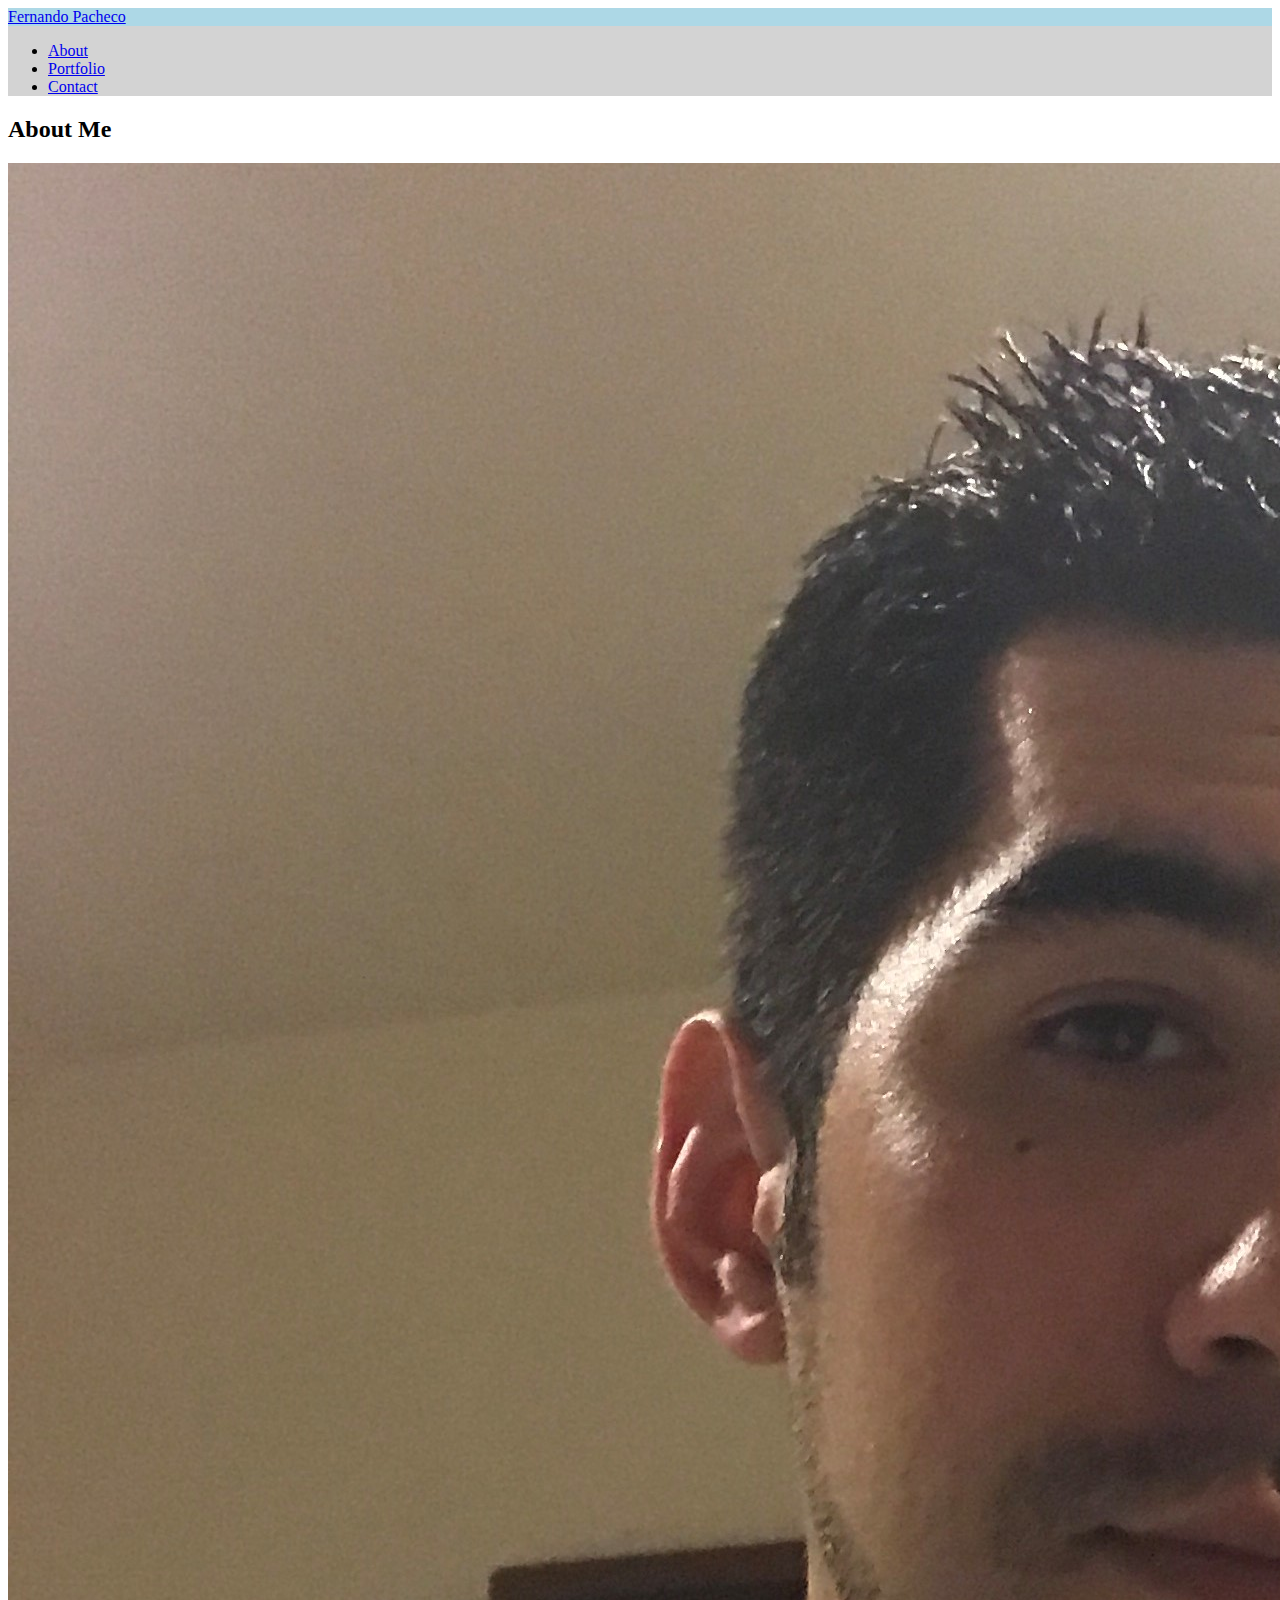
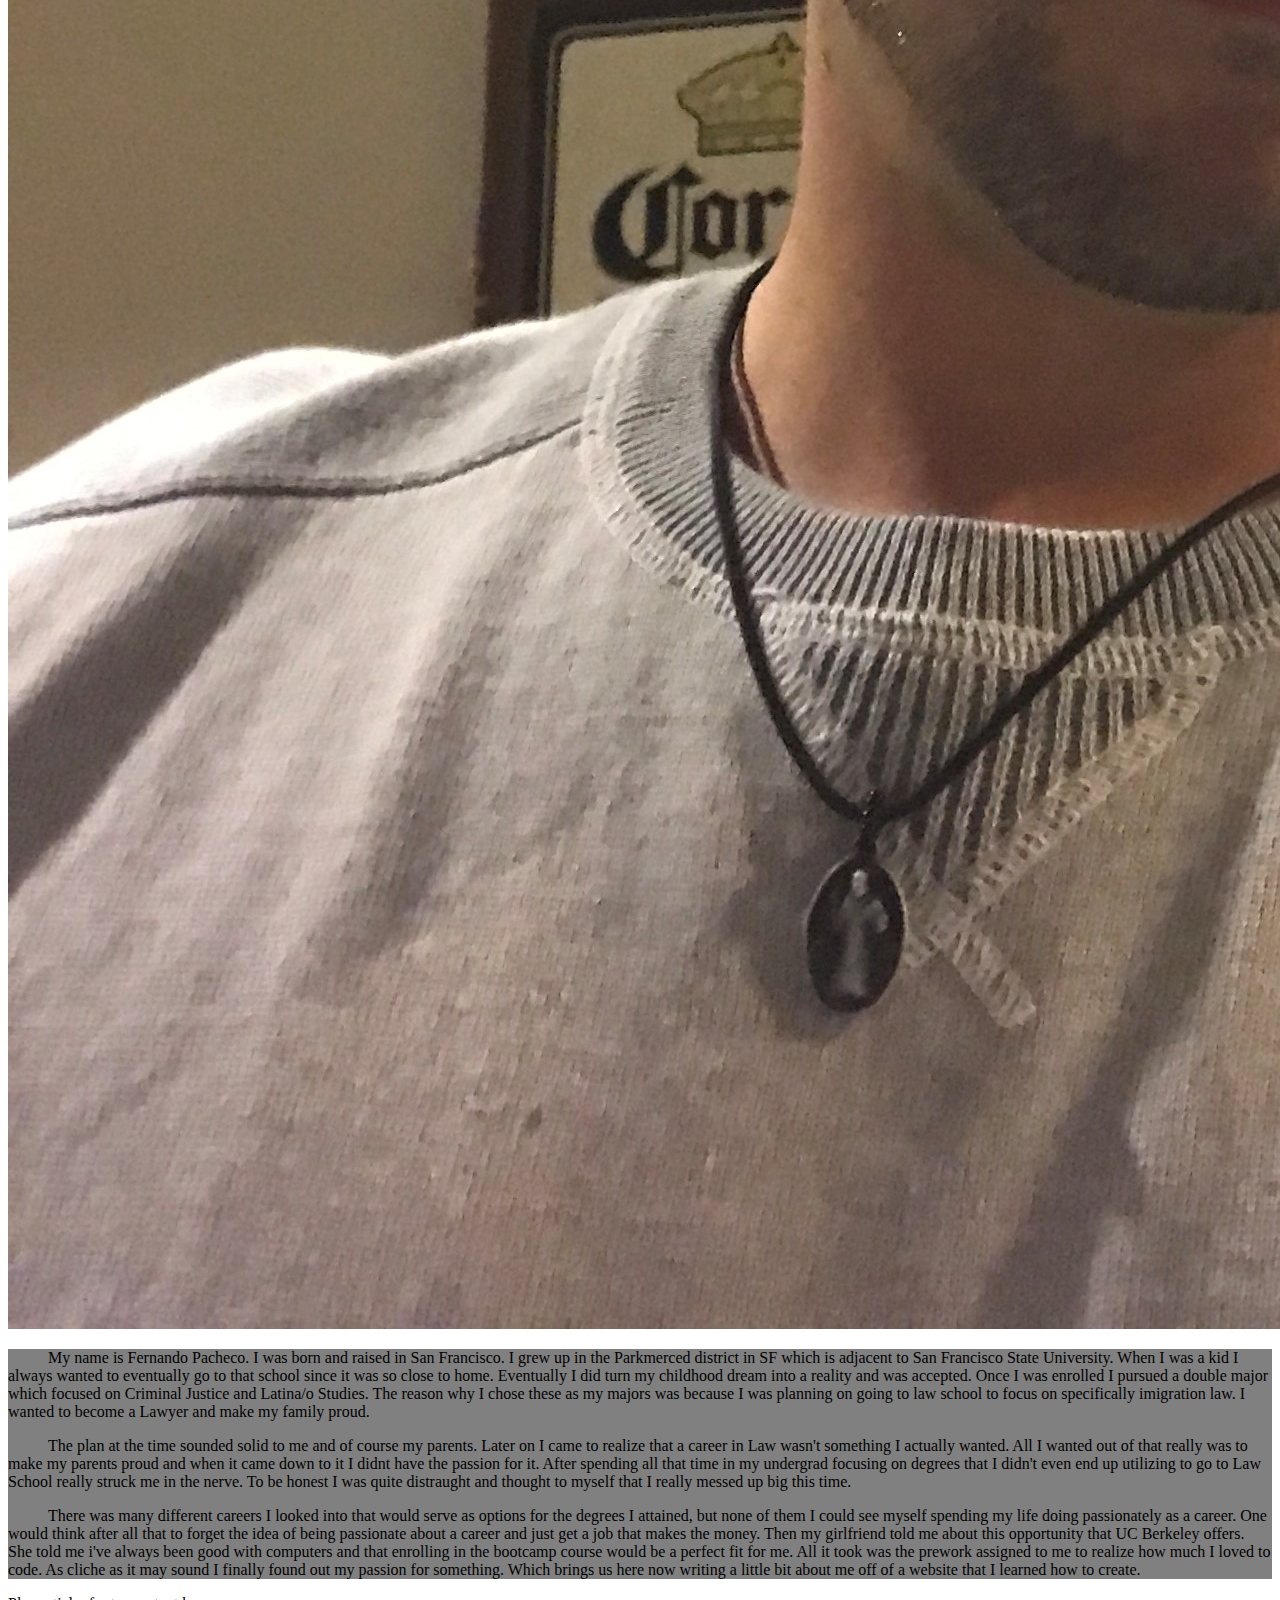
<file: index.html>
<!DOCTYPE html>
<html>

<head>
	<meta charset="UTF-8">
	<meta name="viewport" content="width=device-width, initial-scale=1.0">
	<meta http-equiv="X-UA-Compatible" content="ie=edge">
	<title>Portfolio-About_Me</title>
	<link rel="stylesheet" type="text/css" href="https://meyerweb.com/eric/tools/css/reset/reset.css">
	<link rel="stylesheet" href="https://stackpath.bootstrapcdn.com/bootstrap/4.1.3/css/bootstrap.min.css" integrity="sha384-MCw98/SFnGE8fJT3GXwEOngsV7Zt27NXFoaoApmYm81iuXoPkFOJwJ8ERdknLPMO"
	 crossorigin="anonymous">
	 <script src="https://code.jquery.com/jquery-3.3.1.slim.min.js" integrity="sha384-q8i/X+965DzO0rT7abK41JStQIAqVgRVzpbzo5smXKp4YfRvH+8abtTE1Pi6jizo"
	 crossorigin="anonymous"></script>
	<script src="https://cdnjs.cloudflare.com/ajax/libs/popper.js/1.14.3/umd/popper.min.js" integrity="sha384-ZMP7rVo3mIykV+2+9J3UJ46jBk0WLaUAdn689aCwoqbBJiSnjAK/l8WvCWPIPm49"
	 crossorigin="anonymous"></script>
	<script src="https://stackpath.bootstrapcdn.com/bootstrap/4.1.3/js/bootstrap.min.js" integrity="sha384-ChfqqxuZUCnJSK3+MXmPNIyE6ZbWh2IMqE241rYiqJxyMiZ6OW/JmZQ5stwEULTy"
	 crossorigin="anonymous"></script>

</head>

<body>
	<nav class="navbar navbar-default">
		<div class="container-fluid" style="background-color:lightgray">

			<div class="navbar-header" style="background-color:lightblue">
				<a href="#" class="navbar-brand">Fernando Pacheco</a>
			</div>
			<ul class="nav navbar-nav right">

				<li class="active"><a href="./index.html">About</a></button></li>
				<li><a href="./portfolio.html">Portfolio</a></button></li>
				<li><a href="./contact.html">Contact</a></button></li>
			</ul>
		</div>
	</nav>


	<div class="container-fluid">

		<h2><STRONG>About Me</STRONG></h2>

		<div class="row">

			<div class="col-md-4">
				<img class="thumbnail img-fluid" src="./assets/images/IMG_6903 fixed.jpg" />
			</div>
			<div class="col-ms-4" style="background-color: gray">

				<p style="text-indent: 40px">
					My name is Fernando Pacheco. I was born and raised in San Francisco. I grew up in the Parkmerced district in SF
					which is adjacent to San Francisco State University. When I was a kid I always wanted to eventually go to that
					school since it was so close to home. Eventually I did turn my childhood dream into a reality and was accepted.
					Once I was enrolled I pursued a double major which focused on Criminal Justice and Latina/o Studies. The reason
					why I chose these as my majors was because I was planning on going to law school to focus on specifically
					imigration law. I wanted to become a Lawyer and make my family proud.
				</p>
				<p style="text-indent: 40px">
					The plan at the time sounded solid to me and of course my parents. Later on I came to realize that a career in Law
					wasn't something I actually wanted. All I wanted out of that really was to make my parents proud and when it came
					down to it I didnt have the passion for it.
					After spending all that time in my undergrad focusing on degrees that I didn't even end up utilizing to go to Law
					School really struck me in the nerve. To be honest I was quite distraught and thought to myself that I really
					messed up big this time.
				</p>
				<p style="text-indent: 40px">
					There was many different careers I looked into that would serve as options for the degrees I attained, but none of
					them I could see myself spending my life doing passionately as a career. One would think after all that to forget
					the idea of being passionate about a career and just get a job that makes the money.
					Then my girlfriend told me about this opportunity that UC Berkeley offers. She told me i've always been good with
					computers and that enrolling in the bootcamp course would be a perfect fit for me. All it took was the prework
					assigned to me to realize how much I loved to code. As cliche as it may sound I finally found out my passion for
					something. Which brings us here now writing a little bit about me off of a website that I learned how to create.</p>
				</p>
			</div>
		</div>
	</div>

	<footer class="footer mt-auto py-3">
		<div class="container-fluid">
			<span class="text-muted">Place sticky footer content here.</span>
		</div>
	</footer>

</body>

</html>
</file>
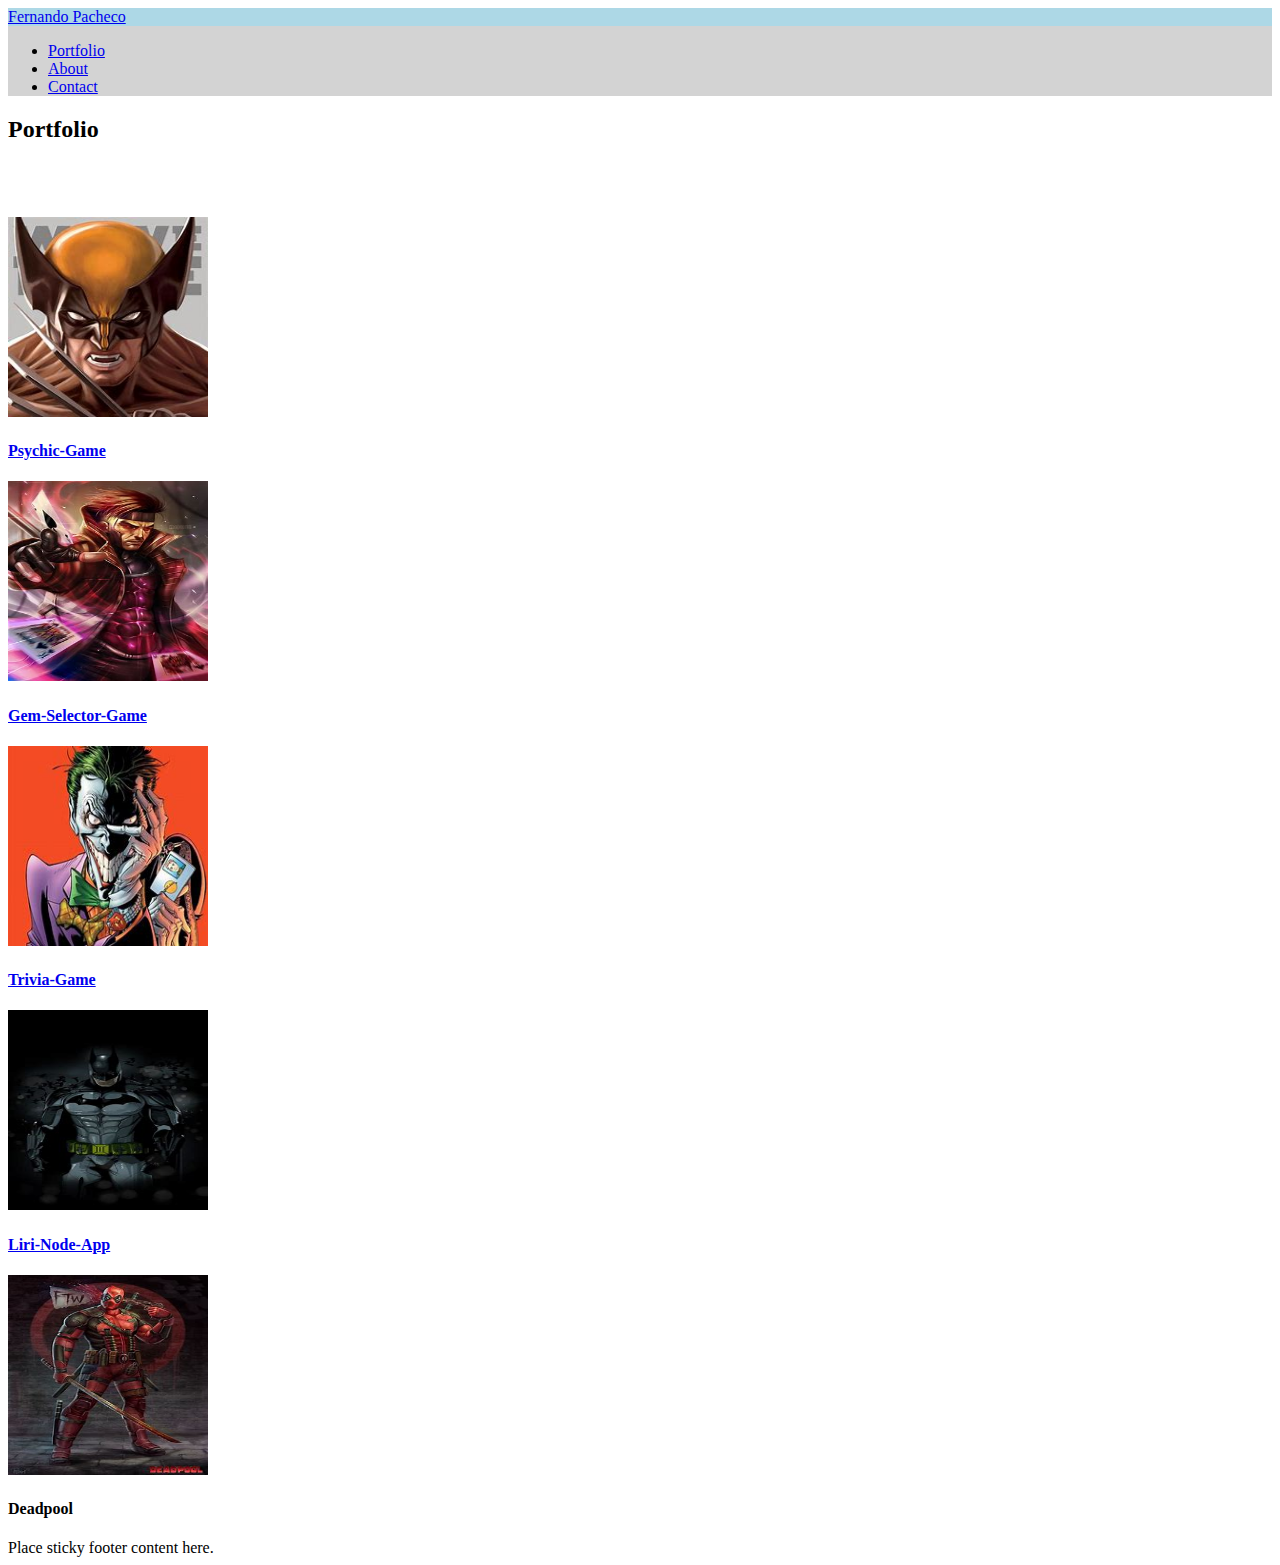
<file: portfolio.html>
<!DOCTYPE html>
<html lang="en">
<head>
    <meta charset="UTF-8">
    <meta name="viewport" content="width=device-width, initial-scale=1.0">
    <meta http-equiv="X-UA-Compatible" content="ie=edge">
    <title>>Portfolio-Portfolio</title>
    <link rel="stylesheet" type="text/css" href="https://meyerweb.com/eric/tools/css/reset/reset.css">
		<link rel="stylesheet"  href="https://stackpath.bootstrapcdn.com/bootstrap/4.1.3/css/bootstrap.min.css" integrity="sha384-MCw98/SFnGE8fJT3GXwEOngsV7Zt27NXFoaoApmYm81iuXoPkFOJwJ8ERdknLPMO" crossorigin="anonymous">
		<script src="https://code.jquery.com/jquery-3.3.1.slim.min.js" integrity="sha384-q8i/X+965DzO0rT7abK41JStQIAqVgRVzpbzo5smXKp4YfRvH+8abtTE1Pi6jizo" crossorigin="anonymous"></script>
        <script src="https://cdnjs.cloudflare.com/ajax/libs/popper.js/1.14.3/umd/popper.min.js" integrity="sha384-ZMP7rVo3mIykV+2+9J3UJ46jBk0WLaUAdn689aCwoqbBJiSnjAK/l8WvCWPIPm49" crossorigin="anonymous"></script>
        <script src="https://stackpath.bootstrapcdn.com/bootstrap/4.1.3/js/bootstrap.min.js" integrity="sha384-ChfqqxuZUCnJSK3+MXmPNIyE6ZbWh2IMqE241rYiqJxyMiZ6OW/JmZQ5stwEULTy" crossorigin="anonymous"></script>

</head>
<body>
        <nav class="navbar navbar-default">
				<div class="container-fluid" style="background-color:lightgray">

						<div class="navbar-header" style="background-color:lightblue">
								<a href="#" class="navbar-brand">Fernando Pacheco</a>
						</div>
							<ul class="nav navbar-nav right">

								<li class="active"><a href="./portfolio.html">Portfolio</a></button></li>
												<li><a href="./index.html">About</a></button></li>
												<li><a href="./contact.html">Contact</a></button></li>
							</ul>
				</div>
		</nav>
		<div class="container">
	
			<h2><STRONG>Portfolio</STRONG></h2>
	
	
				<br><br><br>
				<div class="row">
						<div class="col-md-4">
						  	<div class="content">
								  	<a href="https://fpacheco326.github.io/Psychic-Game/">
									<img src="./assets/images/Wolverine.jpg" alt="Psychic-Game" class="img-rounded" class="img-responsive" width="200" height="200">
										<h4>Psychic-Game</h4>
									</a></div>
						</div>

						<div class="col-md-4">
						  	<div class="content">
									<a href="https://fpacheco326.github.io/unit-4-game/">
						  		<img src="./assets/images/Gambit.jpg" alt="Gem-Selector-Game" class="img-rounded" class="img-responsive" width="200" height="200">
										<h4>Gem-Selector-Game</h4>
						  		</a></div>
						</div>

						<div class="col-md-4">
						  	<div class="content">
									<a href="https://fpacheco326.github.io/TriviaGame/">
						  		<img src="./assets/images/Joker.jpg" alt="Trivia-Game" class="img-rounded" class="img-responsive" width="200" height="200">
										<h4>Trivia-Game</h4>
						  		</a></div>
						</div>
				</div>
				
				<div class="row">
						<div class="col-md-4">
						  <div class="content">
								<a href="https://github.com/Fpacheco326/liri-node-app.git">
						  	<img src="./assets/images/Batman.jpg" alt="Liri-Node-App" class="img-rounded" class="img-responsive" width="200" height="200">
									<h4>Liri-Node-App</h4>
								</a></div>
						</div>

				<div class="row">	
						<div class="col-md-4">
								<div class="content">
									<img src="./assets/images/Deadpool.jpg" alt="Deadpool" class="img-rounded" class="img-responsive" width="200" height="200">
										<h4>Deadpool</h4>
								</div>
						</div>
				</div>
			</div>

			<footer class="footer mt-auto py-3">
					<div class="container-fluid">
							<span class="text-muted">Place sticky footer content here.</span>
					</div>
			</footer>

</body>
</html>
</file>
